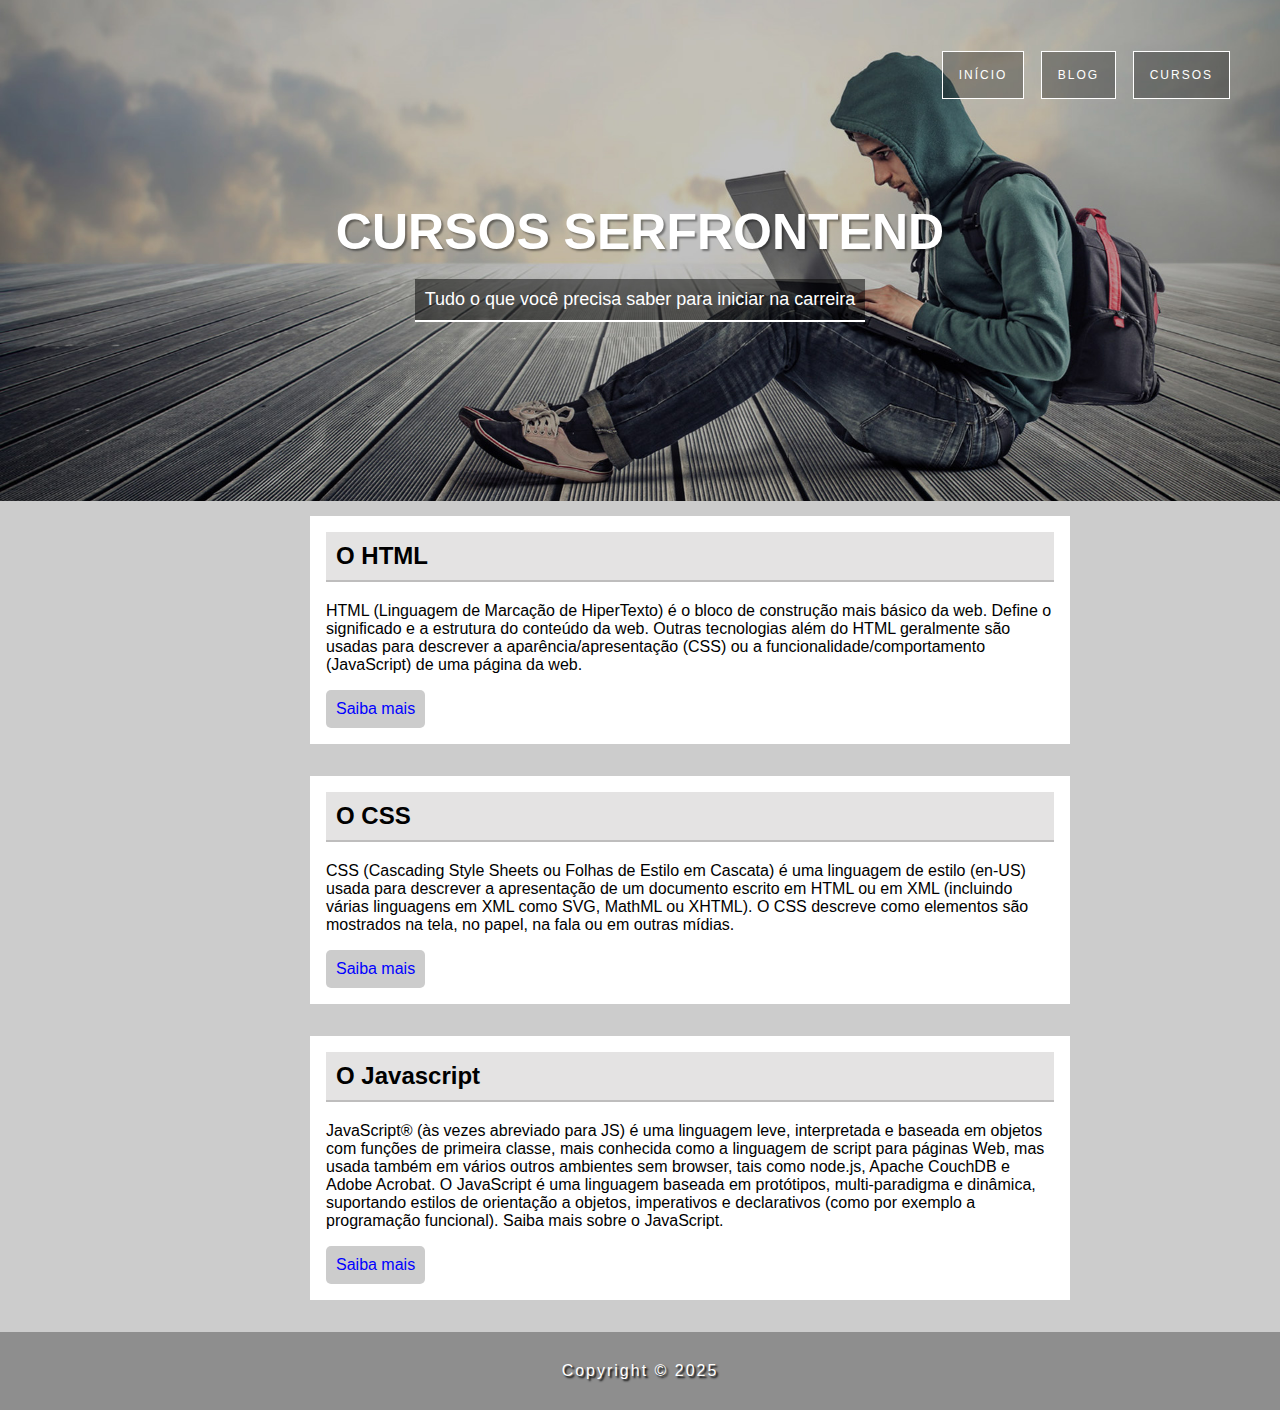
<file: index.html>
<!DOCTYPE html>
<html lang="pt-br">

<head>
    <meta charset="UTF-8">
    <meta name="Laura Rosa" content="autor do projeto: Laura Beatriz de Oliveira Rosa">
    <meta name="keywords" content="html,css">
    <title>Projeto CSS</title>
    <link rel="stylesheet" href="styleCss/navegacao.css">
    <link rel="stylesheet" href="styleCss/main.css">
    <link rel="stylesheet" href="styleCss/footer.css">

</head>

<body>
    <header class="main-header">

        <nav>
            <ul>
                <li><a href="#" target="_blank">Início</a></li>
                <li><a href="#" target="_blank">Blog</a></li>
                <li><a href="#" target="_blank">Cursos</a></li>
            </ul>
        </nav>

        <div class="title">
            <h1>Cursos Serfrontend</h1>
            <p>Tudo o que você precisa saber para iniciar na carreira</p>
        </div>

    </header>

    <main>

        <section>

            <article>

                <h2>O HTML</h2>
                <p>HTML (Linguagem de Marcação de HiperTexto) é o bloco de construção mais básico da web. Define o
                    significado e
                    a
                    estrutura do conteúdo da web. Outras tecnologias além do HTML geralmente são usadas para
                    descrever a
                    aparência/apresentação (CSS) ou a funcionalidade/comportamento (JavaScript) de uma página da
                    web.</p>

                <a href="#">Saiba mais</a>

            </article>

            <article>

                <h2>O CSS</h2>
                <p>CSS (Cascading Style Sheets ou Folhas de Estilo em Cascata) é uma linguagem de estilo (en-US)
                    usada para
                    descrever a apresentação de um documento escrito em HTML ou em XML (incluindo várias linguagens
                    em XML
                    como
                    SVG,
                    MathML ou
                    XHTML). O CSS descreve como elementos são mostrados na tela, no papel, na fala ou em outras
                    mídias.</p>

                <a href="#">Saiba mais</a>

            </article>

            <article>

                <h2>O Javascript</h2>
                <p>JavaScript® (às vezes abreviado para JS) é uma linguagem leve, interpretada e baseada em objetos
                    com
                    funções
                    de
                    primeira classe, mais conhecida como a linguagem de script para páginas Web, mas usada também em
                    vários
                    outros
                    ambientes sem browser, tais como node.js, Apache CouchDB e Adobe Acrobat. O JavaScript é uma
                    linguagem
                    baseada
                    em protótipos, multi-paradigma e dinâmica, suportando estilos de orientação a objetos,
                    imperativos e
                    declarativos
                    (como por exemplo a programação funcional). Saiba mais sobre o JavaScript.</p>

                <a href="#">Saiba mais</a>

            </article>

        </section>

    </main>

    <footer>

        Copyright &copy; 2025

    </footer>

</body>

</html>
</file>
<file: styleCss/navegacao.css>
body {

    margin: 0;
    font-family: Arial, Helvetica, sans-serif;
    background-color: #ccc;

}

.main-header {

    height: 500px;
    background-image: url(../imagens/bg-3.jpg);
    background-size: cover;
    background-position: right center;
    padding-top: 1px;

}
ul {
    margin: 50px 50px 0 0;
    text-align: right;
}

li {
    display: inline-block;
    list-style-type: none;
    border: 1px solid white;
    margin-left: 12px;
}

li a {
    background-color: rgba(0, 0, 0, 0.3);
    padding: 16px;
    display: block;
    color: white;
    text-decoration: none;
    text-transform: uppercase;
    font-size: 12px;
    letter-spacing: 2px;
}

a:hover{
    background-color: rgba(0, 0, 0, 0.5);
}


.title {
    
    text-align: center;
    padding-top: 70px;
    color: white;

}

h1 {
    
    font-size: 50px;
    text-shadow: 2px 2px 2px rgba(0, 0, 0, 0.4);
    text-transform: uppercase;
    margin-bottom: 0;

}

.title p {
    
    border-bottom: 2px solid;
    background-color: rgba(0, 0, 0, 0.5);
    font-size: 18px;
    display: inline-block;
    padding: 10px;

}
</file>
<file: styleCss/main.css>
main{
    
    width: 90%;
    margin: auto;
    min-width: 600px;
    max-width: 860px;
    
}
article{

    background-color: white;
    margin-left: 100px;
    margin-top: 15px;
    margin-bottom: 32px;
    padding: 16px;
    
}

h2{
    background-color: rgb(228, 227, 227);
    padding: 10px;
    border-bottom: 2px solid rgb(190, 189, 189);
    margin-top: 0%;
}

article a{

    display: inline-block;
    background-color: #ccc;
    text-decoration: none;
    padding: 10px;
    border-radius: 5px;
    color: blue;
}
</file>
<file: styleCss/footer.css>
footer{
    text-align: center;
    padding: 30px;
    background-color: rgba(0, 0, 0, 0.3);
    color: white;
    text-shadow: 2px 2px 2px black;
    letter-spacing: 2px;

    
}
</file>
